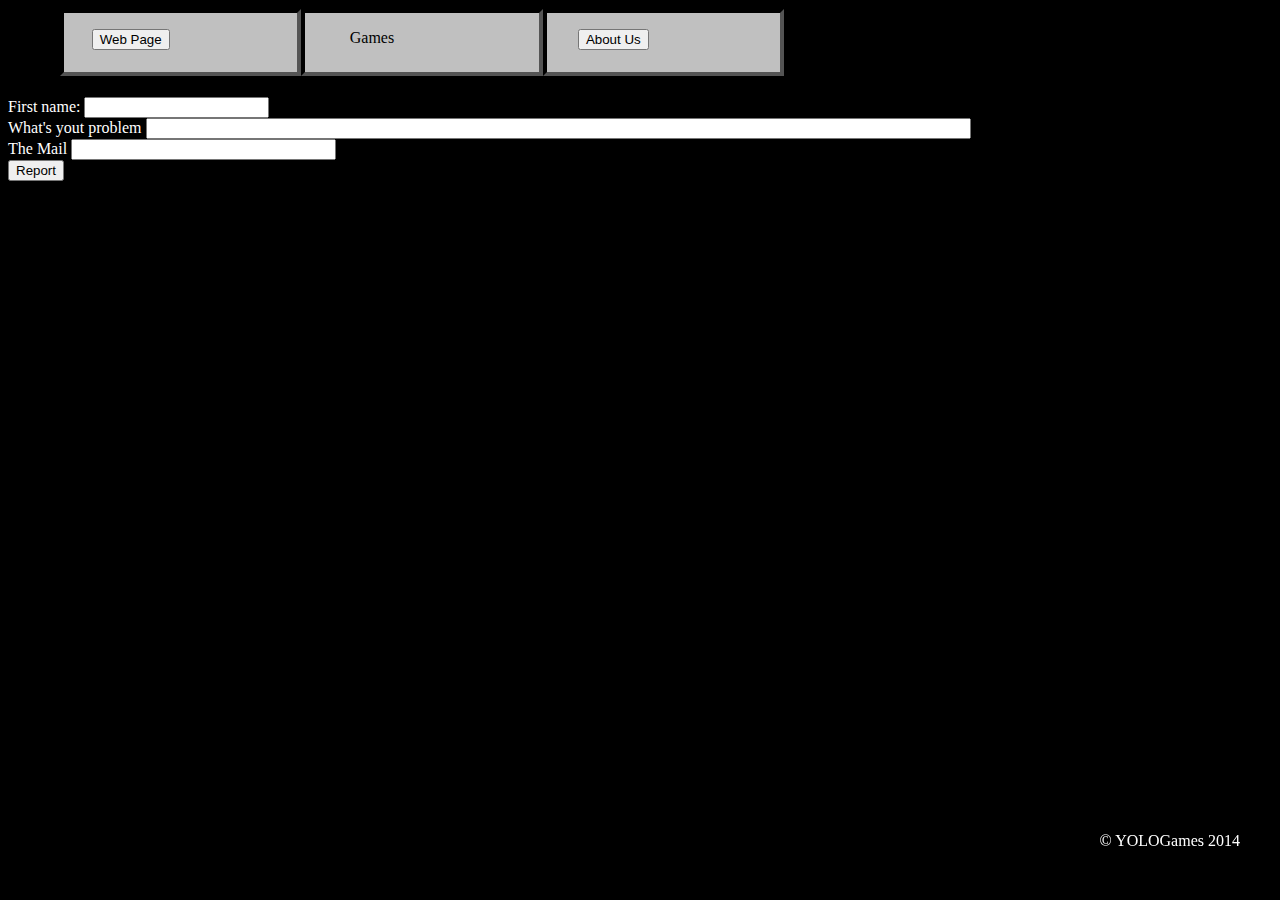
<file: index.html>
<?xml version="1.0" encoding="utf-8"?>
<!DOCTYPE HTML PUBLIC "-//W3C//DTD HTML 4.01 Transitional//EN">
<html>
	<head>
		<title>Crazy Loot Games</title>
		<link rel="stylesheet" type="text/css" href="index.css">
	</head>
	<body bgcolor="black">
		<script type="text/javascript">
			function loadPage(pageName)
			{
				document.getElementById('otherPage').innerHTML = "<object type=\"text/html\" data\"" +pageName +"\"></object>";
			}
		</script>
		<div id="main">
			<div id="menubar">
				<ul>
					<li>
						<p><button onClick="loadPage(mainpage.html)">Web Page</button></p>
					</li>
					<li>
						<p>Games</p>
						<ul>
							<li>
								<p><button onclick="loadPage('themine.html')">The Mine</button></p>
							</li>
						</ul>
					</li>
					<li>
						<p><button onclick="loadPage('about.html')">About Us</button></p>
					</li>
				</ul>
			</div>
			<br/>
			<br/>
			<div id='otherPage' width="1000" height="1000">
				<div>
					<form method="post" action="report.php" style="color: white;">
						<label for="firstname">First name:</label>
						<input type="text" id="firstname" name="firstname"/>
						<br/>
						<label for="problem">What's yout problem</label>
						<input type="text" id="problem" name="problem" size="100"/>
						<br/>
						<label for="mail">The Mail</label>
						<input type="text" id="mail" name="mail" size="30"/>
						<br/>
						<input type="submit" value="Report" name="submit"/>
					</form>
				</div>
    		</div>
	    	<div style="position:fixed; bottom:0px; right:40px; color:white;">
	    		&copy; YOLOGames 2014 
	    	</div>
    	</div>
	</body>
</html>
</file>
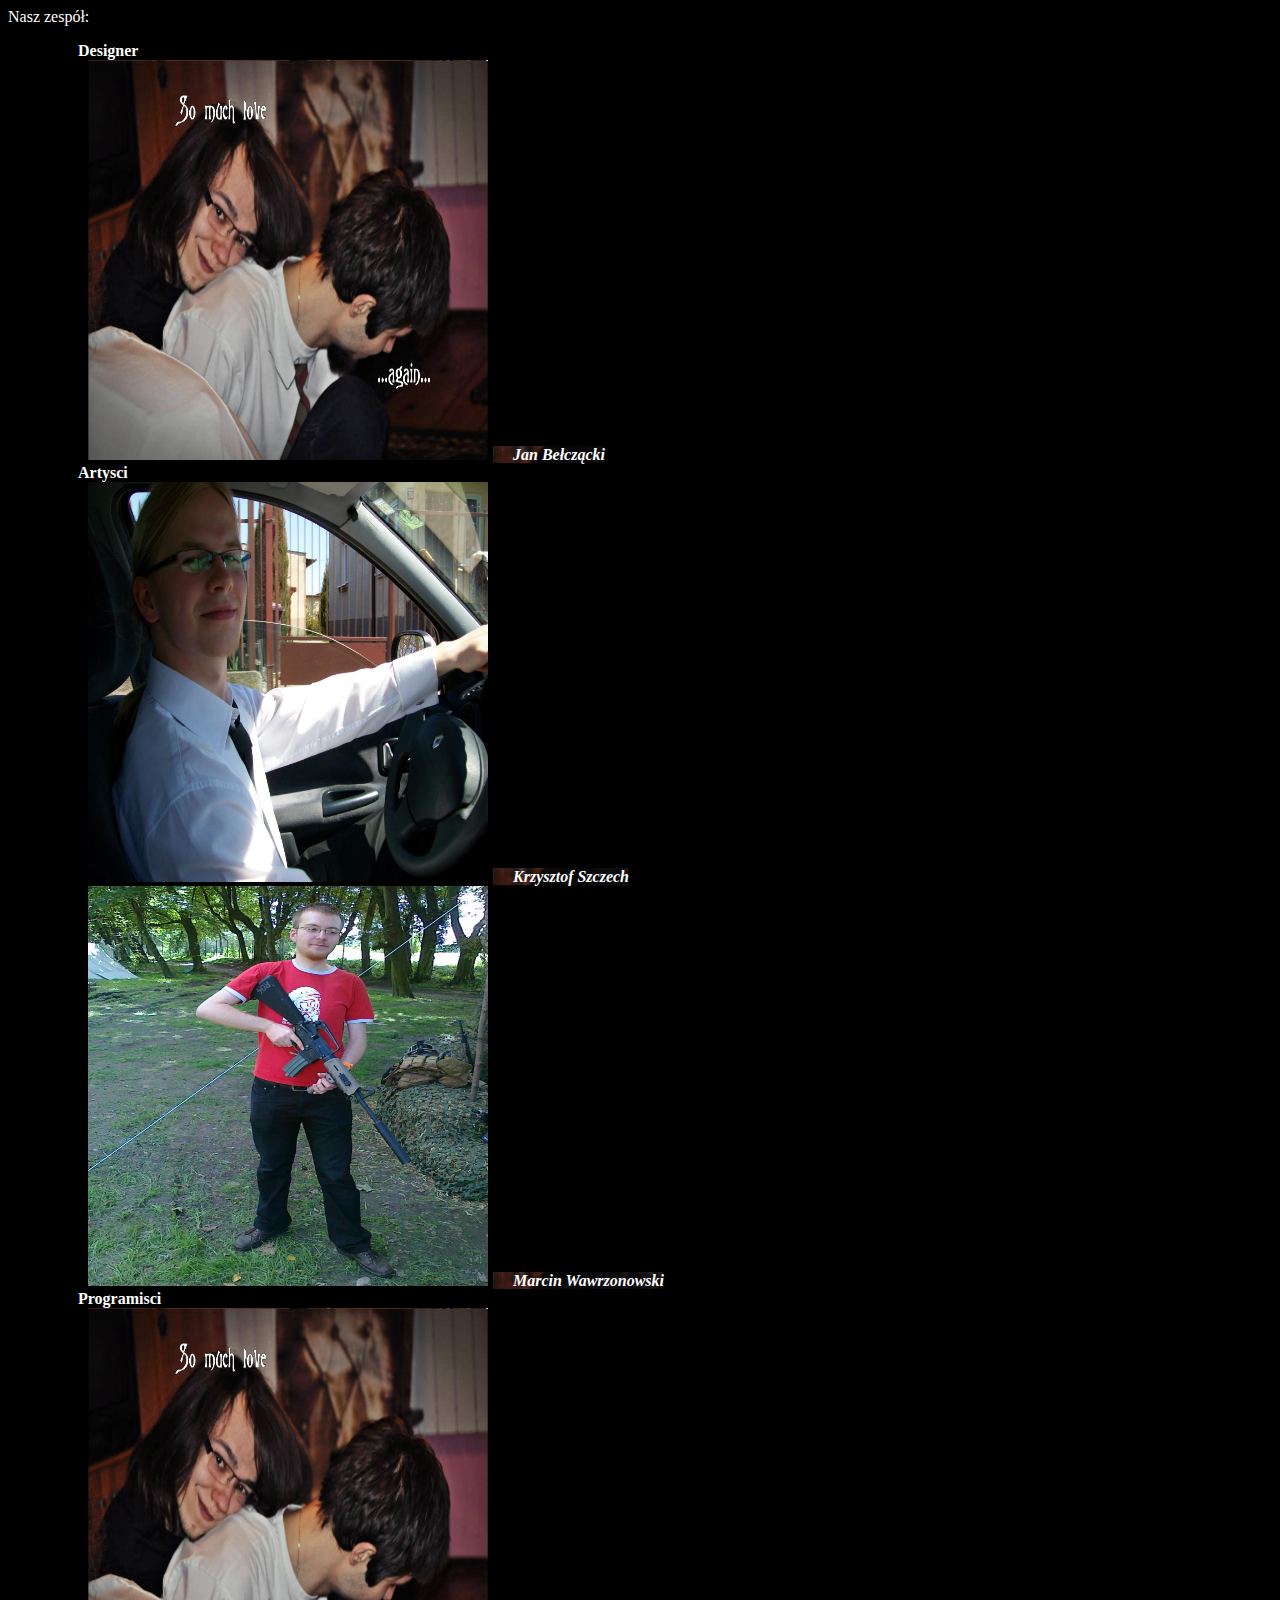
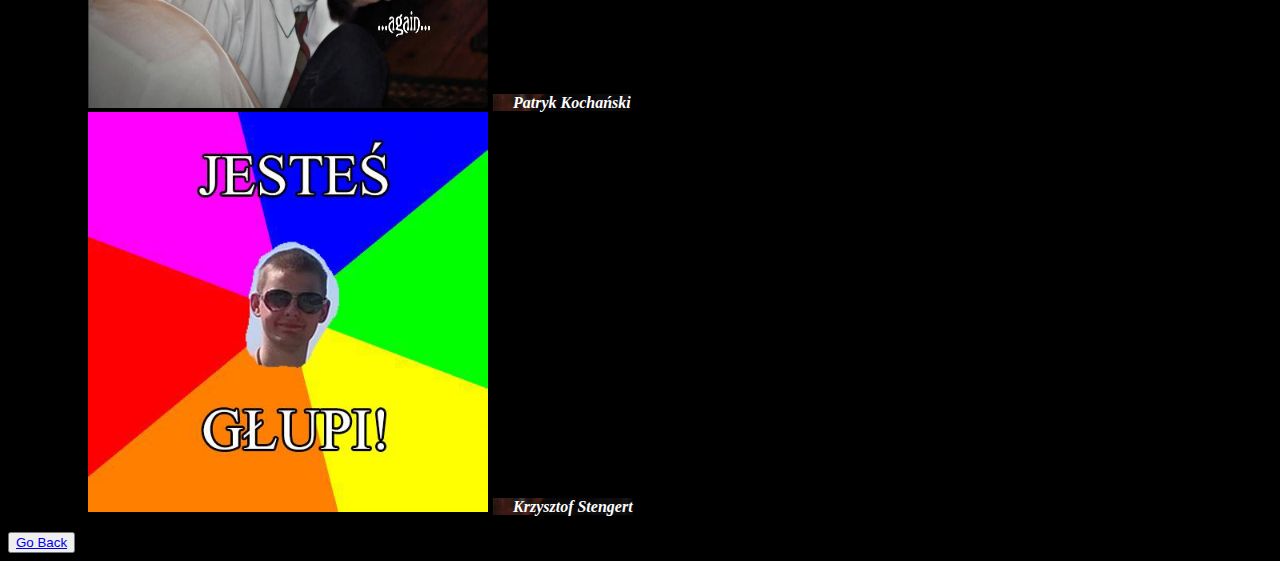
<file: about.html>
<?xml version="1.0" encoding="utf-8"?>
<!DOCTYPE HTML PUBLIC "-//W3C//DTD HTML 4.01 Transitional//EN">
<html>
	<head>
		<title>Crazy Loot Games</title>
		<link rel="stylesheet" type="text/css" href="about.css">
	</head>
	<body bgcolor="black">
		<div id="main">
			<div id='sklad zespolu'>
				<p>
					Nasz zespół:
					<ul id='mainUL'>
						<li>
							<zespol><b>Designer</b></zespol>
							<ul id='ul'>
								<li>
									<img id='zdjecie' src="images/majster.jpg"/>
									<czlonek><b><i>Jan Bełczącki</i></b></czlonek>
								</li>
							</ul>
						</li>

						<li>
							<zespol><b>Artysci</b></zespol>
							<ul id='ul'>
								<li>
									<img id='zdjecie' src="images/szczoch.jpg"/>
									<czlonek><b><i>Krzysztof Szczech</i></b></czlonek>
								</li>
								<li>
									<img id='zdjecie' src="images/marcin.jpg"/>
									<czlonek><b><i>Marcin Wawrzonowski</i></b></czlonek>
								</li>
							</ul>
						</li>
						<li>
							<zespol><b>Programisci</b></zespol>
							<ul id='ul'>
								<li>
									<img id='zdjecie' src="images/majster.jpg"/>
									<czlonek><b><i>Patryk Kochański</i></b></czlonek>
								</li>
								<li>
									<img id='zdjecie' src="images/stengerdt.jpg"/>
									<czlonek><b><i>Krzysztof Stengert</i></b></czlonek>
								</li>
							</ul>
						</li>
					</ul>
				</p>
			</div>
			<button>
				<a href="index.html">Go Back</a>
			</button>
	    	<div style="position:fixed; bottom:0px; right:0px;">
	    		YOLOGames 2014
	    	</div>
    	</div>
	</body>
</html>
</file>
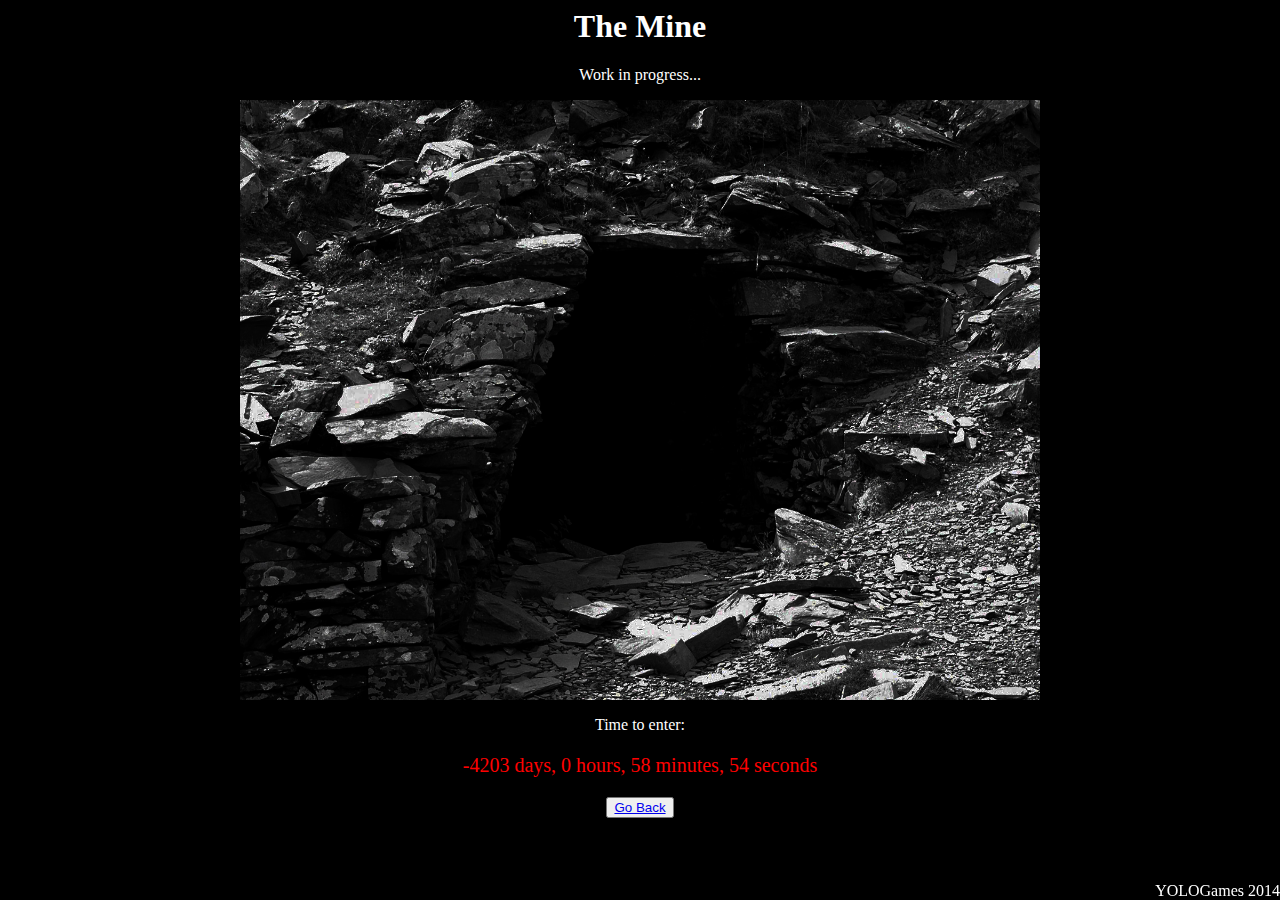
<file: themine.html>
<?xml version="1.0" encoding="utf-8"?>
<!DOCTYPE HTML PUBLIC "-//W3C//DTD HTML 4.01 Transitional//EN">
<html>
	<head>
		<title>The Mine - Survival Horror Prototype</title>
	</head>
	<body bgcolor="black" text="white" align="center" onload="countdown(2015, 01, 20, 13, 0, 0)">
		<script type="text/JavaScript">
			function countdown()
			{
				var today = new Date();
				var targetDate = new Date(2015, 0, 20, 13, 0, 0, 0);
				var ms = targetDate - today;
				var s = Math.floor(ms / 1000);
				var d = Math.floor(s / 86400);
				s -= d * 60 * 60 * 24;
				var h = Math.floor(s / 3600);
				s -= h * 60 * 60;
				var m = Math.floor(s / 60);
				s -= m * 60;

				document.getElementById('time').innerHTML = d + ' days, ' + h + ' hours, ' + m + ' minutes, ' + s + ' seconds';

				setTimeout("countdown()",1000)
			}	
		</script>
		<h1>The Mine</h1>
		<p>Work in progress...</p>
		<img src="images/mine-entrance.jpg" width="800" height="600"/>
 		<p>Time to enter:</p>
		<p id='time' style="font-size: 20; color: red;"></p>
		<button>
			<a href="index.html">Go Back</a>
		</button>
    	<div style="position:fixed; bottom:0px; right:0px;">
    		YOLOGames 2014
    	</div>
	</body>
</html>
</file>
<file: index.css>
#menubar ul
{
	padding: 1;
	margin: 1;
	list-style-type: none;
}

#menubar li
{
	float: left;
	position: relative;
	padding-right: 100;
	display: block;
	border: 4px solid black;
	border-style: inset;
	background: silver;
}

#menubar li ul
{
	display: none;
	position: absolute;
}

#menubar li:hover ul
{
	display: block;
	background: silver;
	height: auto;
	width: auto;
}

#menubar li ul li
{
	clear: both;
	border-style: none;
	padding-right: 100;
}

#menubar a
{
	text-align: center;
	text-decoration: none;
}

#menubar p
{
	text-align: center;
	text-decoration: none;
	width: 100pt;
	height: 20pt;
	word-spacing: 2pt;

}

#menubar
{
	padding-left: 50px;
}

div
{
	padding-top: 0px;
	padding-bottom: 50px;
}
</file>
<file: about.css>
zespol
{
	color: white;
	display: block;
	position: relative;
	padding-left: 30px;
}
@media screen and (max-width: 2000px) and (min-width: 200px) {
	czlonek
	{
		color: white;
		display: inline;
		padding-left: 21px;
		background: url(majster.jpg) left center no-repeat;
	}
}

ul#mainUL
{
	list-style-type: circle;
}

#ul
{
	list-style-type: armenian;
}

p
{
	color: white;
}

img#zdjecie
{
	width: 400px;
	height: 400px;
}
</file>
